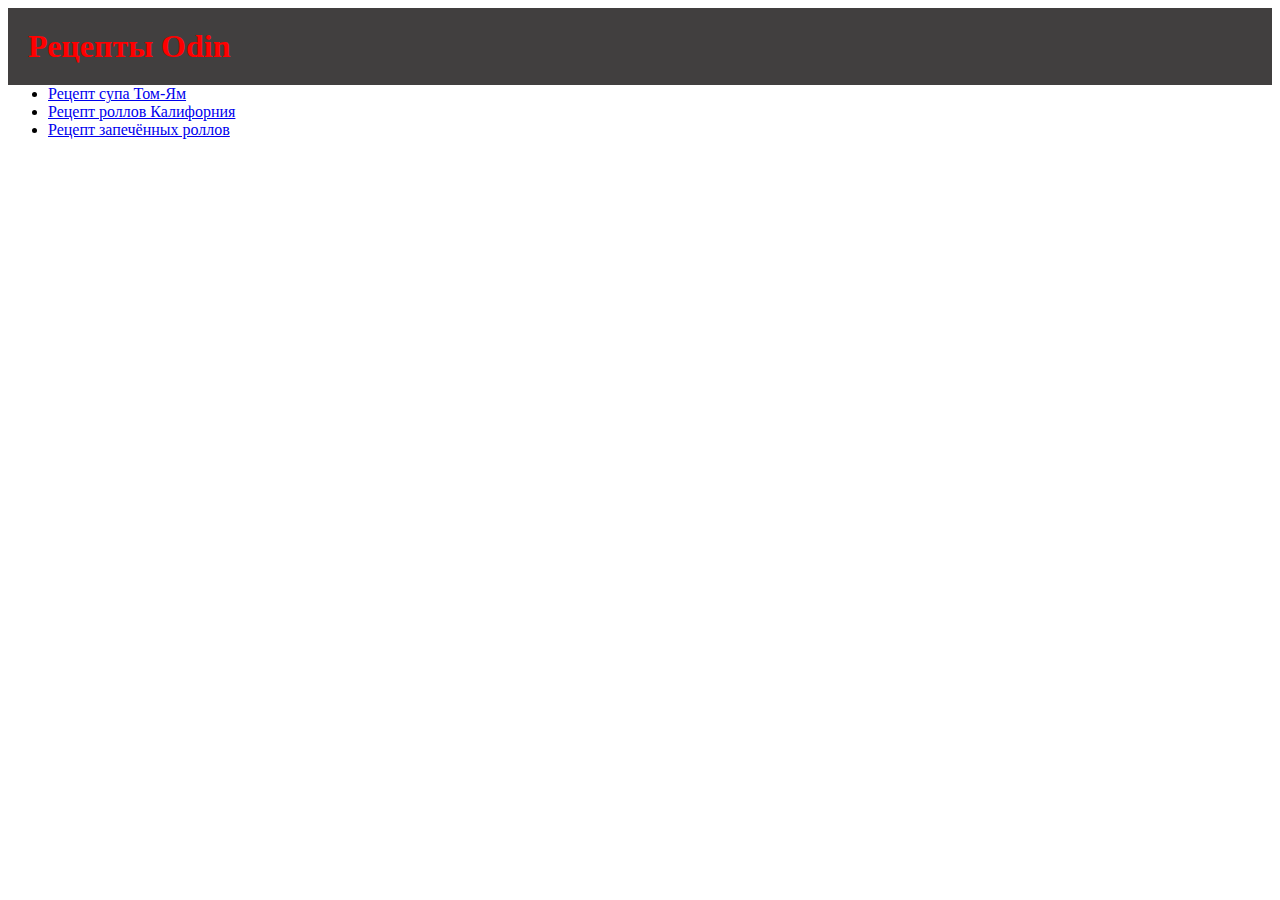
<file: index.html>
<!DOCTYPE html>
<html lang="ru">
<head>
  <meta charset="UTF-8">
  <meta name="viewport" content="width=device-width, initial-scale=1.0">
  <link rel="stylesheet" href="styles/main.css">
  <title>Главная</title>
</head>
<body>
  <h1 class="title">Рецепты Odin</h1>
  <ul>
    <li><a class="link" href="./recipes/tom-yum.html">Рецепт супа Том-Ям</a></li>
    <li><a class="link" href="./recipes/rolls-california.html">Рецепт роллов Калифорния</a></li>
    <li><a class="link" href="./recipes/baked-rolls.html">Рецепт запечённых роллов</a></li>
  </ul>
</body>
</html>
</file>
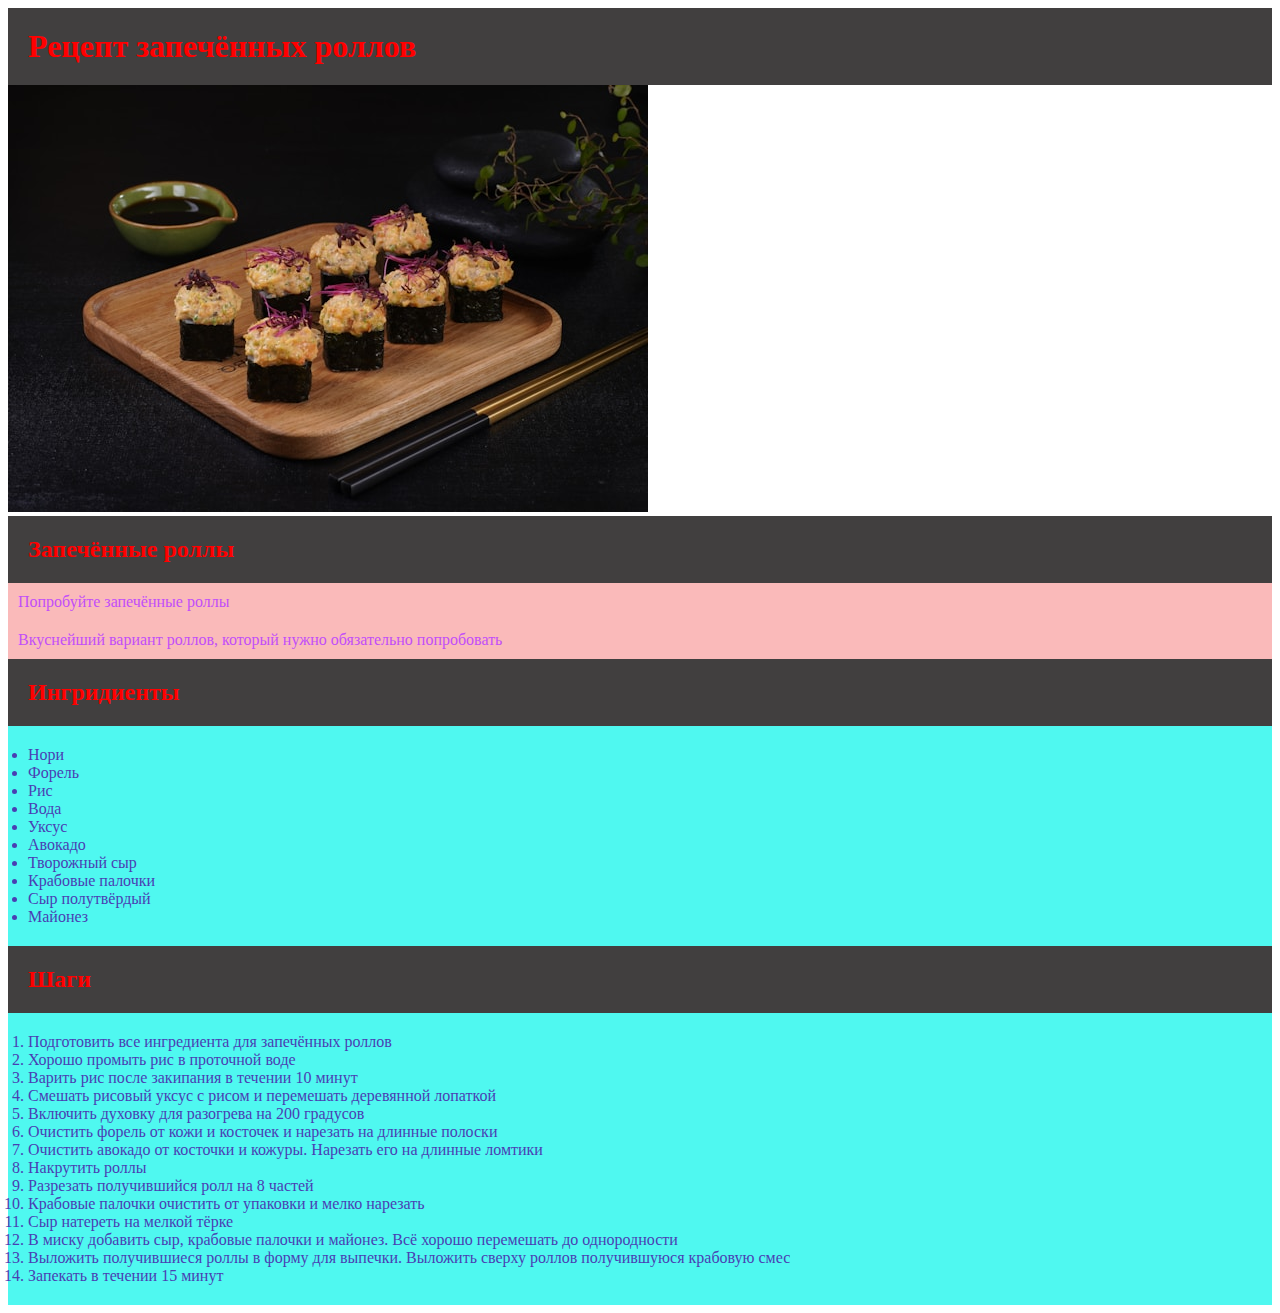
<file: recipes/baked-rolls.html>
<!DOCTYPE html>
<html lang="ru">
<head>
  <meta charset="UTF-8">
  <meta name="viewport" content="width=device-width, initial-scale=1.0">
  <link rel="stylesheet" href="../styles/main.css">
  <title>Главная</title>
</head>
<body>
  <h1 class="title">
    Рецепт запечённых роллов
  </h1>
  <img src="../images/Backed-rolls.jpg" alt="Запечённые роллы лежат на деревянной доске">
  <h2 class="title">
    Запечённые роллы
  </h2>
  <p class="text">
    Попробуйте запечённые роллы
  </p>
  <p class="text">
    Вкуснейший вариант роллов, который нужно обязательно попробовать
  </p>
  <h2 class="title">
    Ингридиенты
  </h2>
  <ul class="menu">
    <li>Нори</li>
    <li>Форель</li>
    <li>Рис</li>
    <li>Вода</li>
    <li>Уксус</li>
    <li>Авокадо</li>
    <li>Творожный сыр</li>
    <li>Крабовые палочки</li>
    <li>Сыр полутвёрдый</li>
    <li>Майонез</li>
  </ul>
  <h2 class="title">
    Шаги
  </h2>
  <ol class="menu">
    <li>Подготовить все ингредиента для запечённых роллов</li>
    <li>Хорошо промыть рис в проточной воде</li>
    <li>Варить рис после закипания в течении 10 минут</li>
    <li>Смешать рисовый уксус с рисом и перемешать деревянной лопаткой</li>
    <li>Включить духовку для разогрева на 200 градусов</li>
    <li>Очистить форель от кожи и косточек и нарезать на длинные полоски</li>
    <li>Очистить авокадо от косточки и кожуры. Нарезать его на длинные ломтики</li>
    <li>Накрутить роллы</li>
    <li>Разрезать получившийся ролл на 8 частей</li>
    <li>Крабовые палочки очистить от упаковки и мелко нарезать</li>
    <li>Сыр натереть на мелкой тёрке</li>
    <li>В миску добавить сыр, крабовые палочки и майонез. Всё хорошо перемешать до однородности</li>
    <li>Выложить получившиеся роллы в форму для выпечки. Выложить сверху роллов получившуюся крабовую смес</li>
    <li>Запекать в течении 15 минут</li>
  </ol>
</body>
</html>
</file>
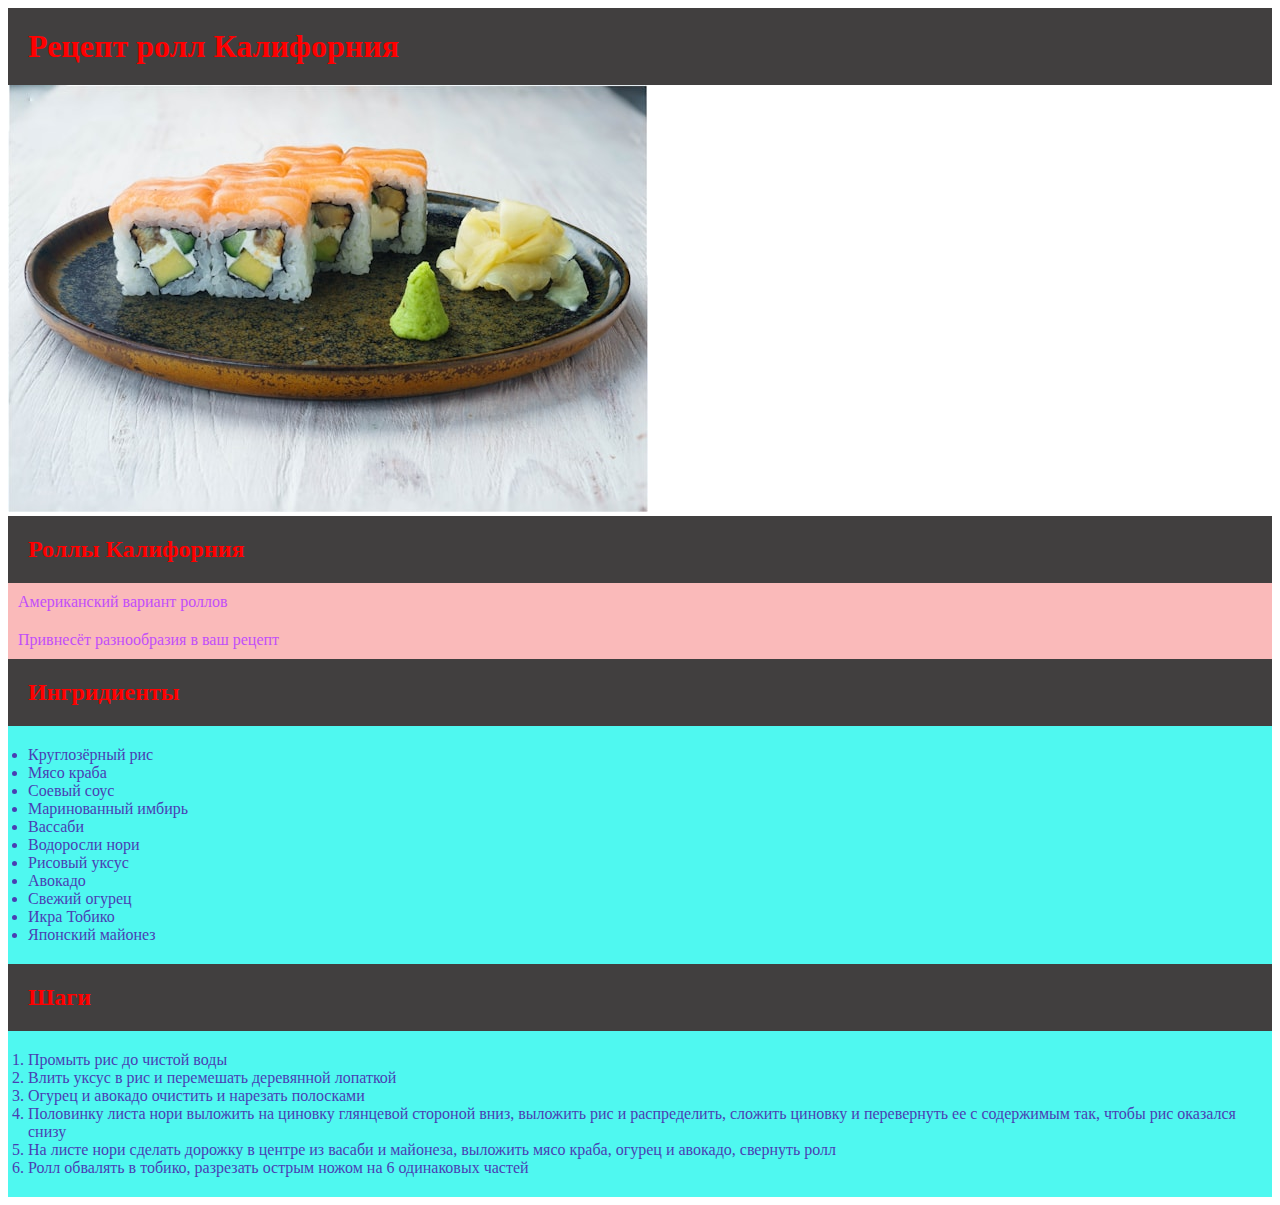
<file: recipes/rolls-california.html>
<!DOCTYPE html>
<html lang="ru">
<head>
  <meta charset="UTF-8">
  <meta name="viewport" content="width=device-width, initial-scale=1.0">
  <link rel="stylesheet" href="../styles/main.css">
  <title>Главная</title>
</head>
<body>
  <h1 class="title">
    Рецепт ролл Калифорния
  </h1>
  <img src="../images/roll-california.jpg" alt="Роллы Калифорния лежат на тарелке">
  <h2 class="title">
    Роллы Калифорния
  </h2>
  <p class="text">
    Американский вариант роллов
  </p>
  <p class="text">
    Привнесёт разнообразия в ваш рецепт
  </p>
  <h2 class="title">
    Ингридиенты
  </h2>
  <ul class="menu">
    <li>Круглозёрный рис</li>
    <li>Мясо краба</li>
    <li>Соевый соус</li>
    <li>Маринованный имбирь</li>
    <li>Вассаби</li>
    <li>Водоросли нори</li>
    <li>Рисовый уксус</li>
    <li>Авокадо</li>
    <li>Свежий огурец</li>
    <li>Икра Тобико</li>
    <li>Японский майонез</li>
  </ul>
  <h2 class="title">
    Шаги
  </h2>
  <ol class="menu">
    <li>Промыть рис до чистой воды</li>
    <li>Влить уксус в рис и перемешать деревянной лопаткой</li>
    <li>Огурец и авокадо очистить и нарезать полосками</li>
    <li>
      Половинку листа нори выложить на циновку глянцевой стороной вниз, выложить рис и распределить, сложить циновку и перевернуть ее с содержимым так, чтобы рис оказался снизу
    </li>
    <li>
      На листе нори сделать дорожку в центре из васаби и майонеза, выложить мясо краба, огурец и авокадо, свернуть ролл
    </li>
    <li>Ролл обвалять в тобико, разрезать острым ножом на 6 одинаковых частей</li>
  </ol>
</body>
</html>
</file>
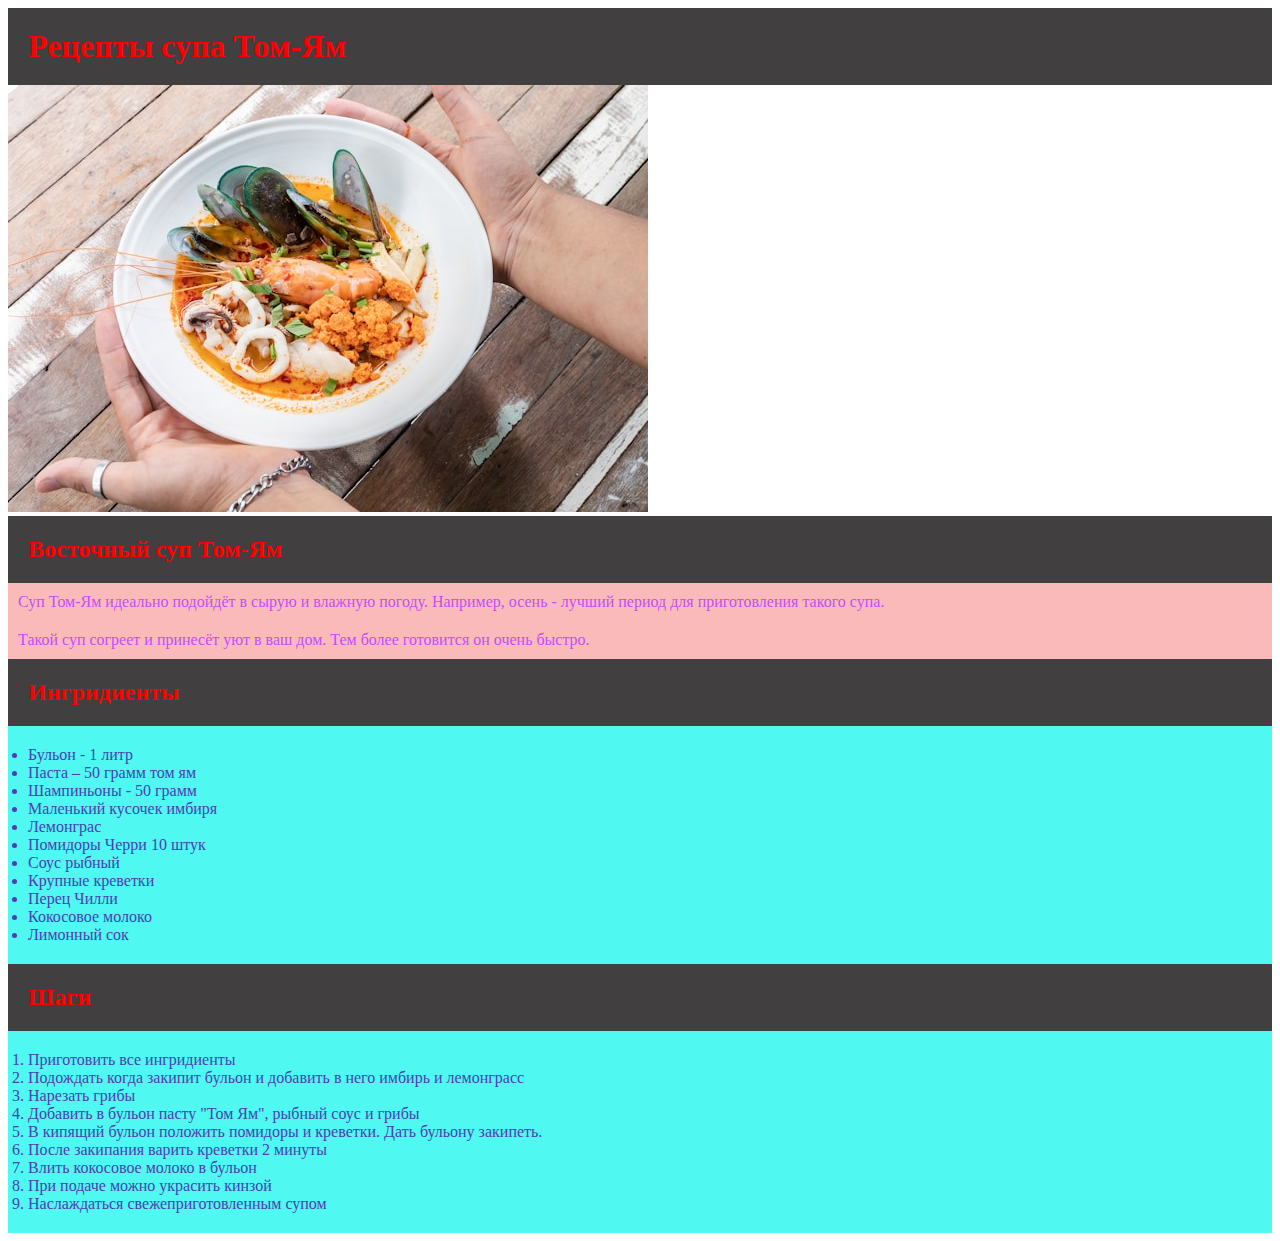
<file: recipes/tom-yum.html>
<!DOCTYPE html>
<html lang="ru">
<head>
  <meta charset="UTF-8">
  <meta name="viewport" content="width=device-width, initial-scale=1.0">
  <link rel="stylesheet" href="../styles/main.css">
  <title>Главная</title>
</head>
<body>
  <h1 class="title">
    Рецепты супа Том-Ям
  </h1>
  <img src="../images/tom-yum.jpg" alt="Тарелка с супом Том-Ям, которую держат в руках над столом">
  <h2 class="title">
    Восточный суп Том-Ям
  </h2>
  <p class="text">
    Суп Том-Ям идеально подойдёт в сырую и влажную погоду. Например, осень - лучший период для приготовления такого супа.
  </p>
  <p class="text">
    Такой суп согреет и принесёт уют в ваш дом. Тем более готовится он очень быстро.
  </p>
  <h2 class="title">
    Ингридиенты
  </h2>
  <ul class="menu">
    <li>Бульон - 1 литр</li>
    <li>Паста – 50 грамм том ям</li>
    <li>Шампиньоны - 50 грамм</li>
    <li>Маленький кусочек имбиря</li>
    <li>Лемонграс</li>
    <li>Помидоры Черри 10 штук</li>
    <li>Соус рыбный</li>
    <li>Крупные креветки</li>
    <li>Перец Чилли</li>
    <li>Кокосовое молоко</li>
    <li>Лимонный сок</li>
  </ul>
  <h2 class="title">
    Шаги
  </h2>
  <ol class="menu">
    <li>Приготовить все ингридиенты</li>
    <li>Подождать когда закипит бульон и добавить в него имбирь и лемонграсс</li>
    <li>Нарезать грибы</li>
    <li>Добавить в бульон пасту "Том Ям", рыбный соус и грибы</li>
    <li>В кипящий бульон положить помидоры и креветки. Дать бульону закипеть.</li>
    <li>После закипания варить креветки 2 минуты</li>
    <li>Влить кокосовое молоко в бульон</li>
    <li>При подаче можно украсить кинзой</li>
    <li>Наслаждаться свежеприготовленным супом</li>
  </ol>
</body>
</html>
</file>
<file: styles/main.css>
/* ========================= Reset CSS ========================= */

h1,
h2,
h3,
h4,
h5,
h6,
p,
ul,
ol {
  margin: 0;
}

/* ========================= create styles ========================= */
.title {
  color: red;
  background-color: #413f3f;
  padding: 20px;
}

.text {
  color: #c24ef8;
  background-color: #fababa;
  padding: 10px;
}

.menu {
  background-color: #4ff8f0;
  color: #4a3fb3;
  padding: 20px;
}
</file>
